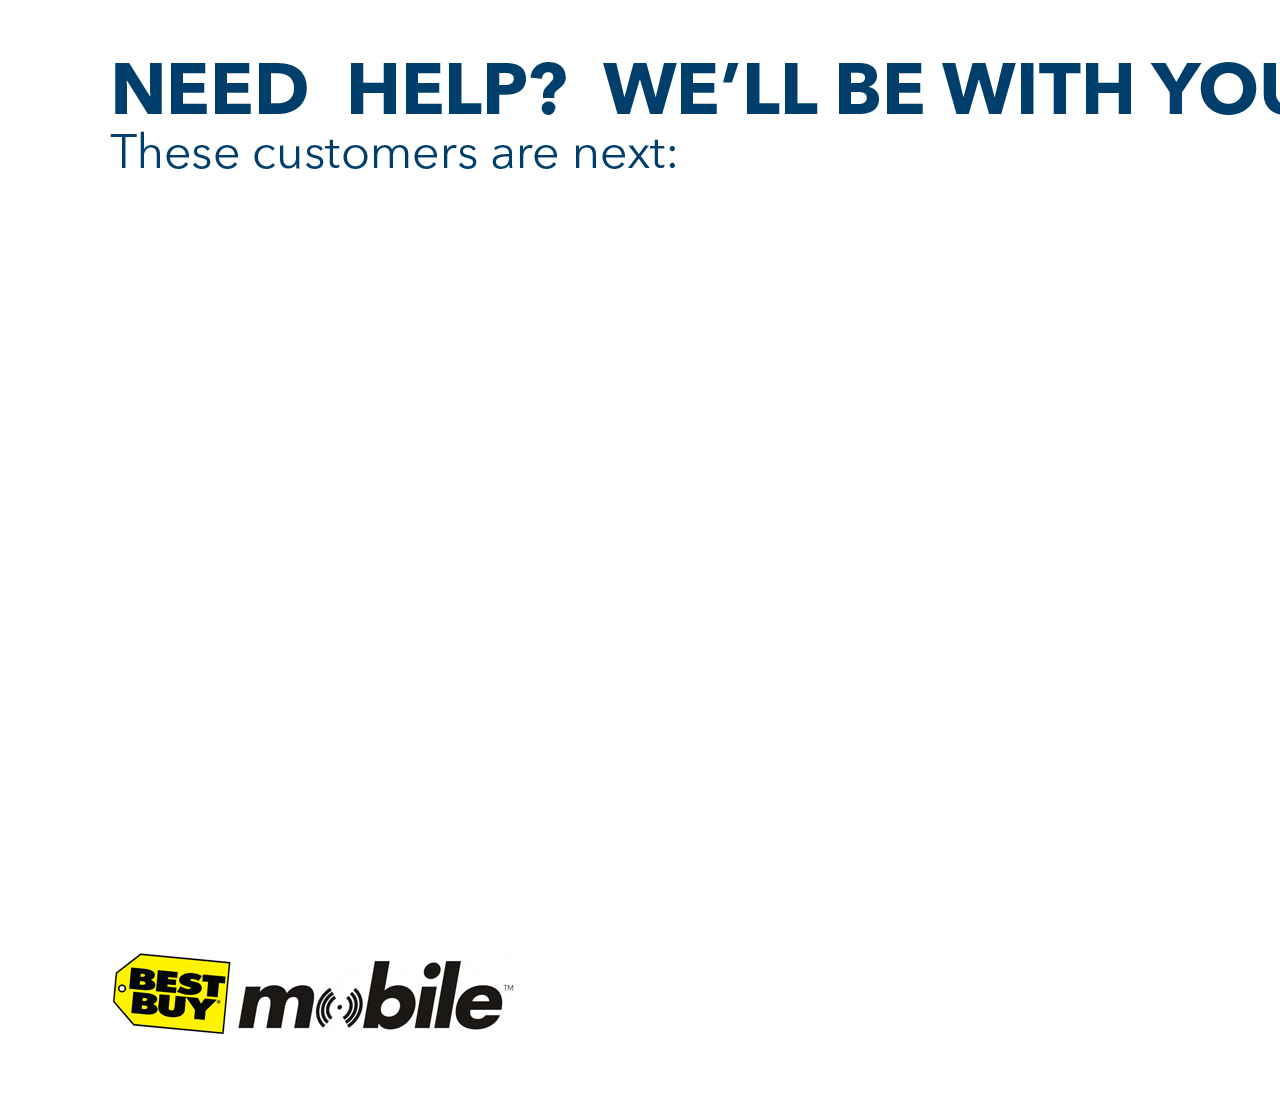
<file: 1.htm>
﻿<!DOCTYPE html PUBLIC "-//W3C//DTD XHTML 1.0 Transitional//EN" "http://www.w3.org/TR/xhtml1/DTD/xhtml1-transitional.dtd">
<html xmlns="http://www.w3.org/1999/xhtml">

<head>
<meta http-equiv="Content-Language" content="en-us" />
<meta http-equiv="Content-Type" content="text/html; charset=utf-8" />
<style type="text/css">
body {
				overflow:hidden;
}
.style1 {
				background-image: url('bbym%20checkin.png');
}
#frame { 
overflow: hidden;
position: relative;
width:1650px;
height:80	0px;
-ms-zoom: 1.25;
-moz-transform: scale(1.25);
-moz-transform-origin: 0px 0;
-o-transform: scale(1.25);
-o-transform-origin: 0 0;
-webkit-transform: scale(1.25);
-webkit-transform-origin: 0 0; 

}
</style>
</head>

<body style="margin-left: 0; margin-top: 0">

<table style="width: 1920px; height: 1080px">
				<tr>
								<td class="style1">
								<table style="width: 100%">
												<tr>
																<td style="width: 110px; height: 180px">
																&nbsp;</td>
																<td>&nbsp;</td>
												</tr>
												<tr>
																<td style="width: 110px; height: 760px">
																&nbsp;</td>
																<td style="width: 1000px" valign="top">
																<br />
																<iframe id="frame" src="https://bbym00161.github.io/" style="border:0px #ffffff none;" name="myiFrame" scrolling="no" frameborder="0" marginheight="0px" marginwidth="0px" height="700px" width="1000px"></iframe></td>
												</tr>
												<tr>
																<td style="width: 110px; height: 140px">
																&nbsp;</td>
																<td>&nbsp;</td>
												</tr>
								</table>
								</td>
				</tr>
</table>

</body>

</html>
</file>
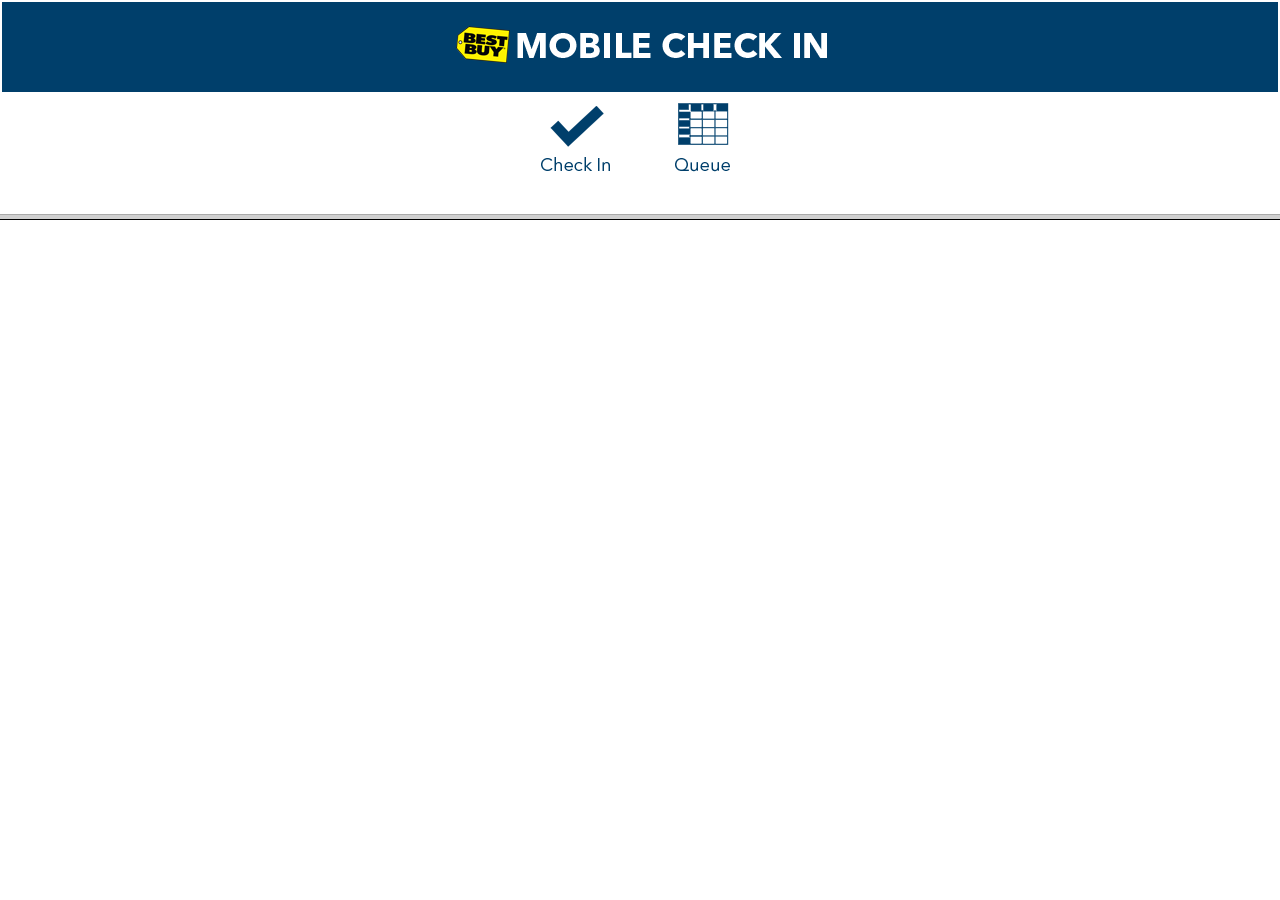
<file: 3.htm>
﻿<html>

<head>
<meta http-equiv="Content-Type" content="text/html; charset=utf-8">
<title>Untitled 1</title>
</head>

<frameset rows="24%,*">
				<frame name="top" src="navtop.htm">
				<frame name="bottom" src="https://docs.google.com/spreadsheets/d/1P2hdqUTbB_r-GUzuI96J4_2NivNK8daXWD-yOu5XUE0/edit?usp=sharing">
				<noframes>
				<body>

				<p>This page uses frames, but your browser doesn&#39;t support them.</p>

				</body>
				</noframes>
</frameset>

</html>
</file>
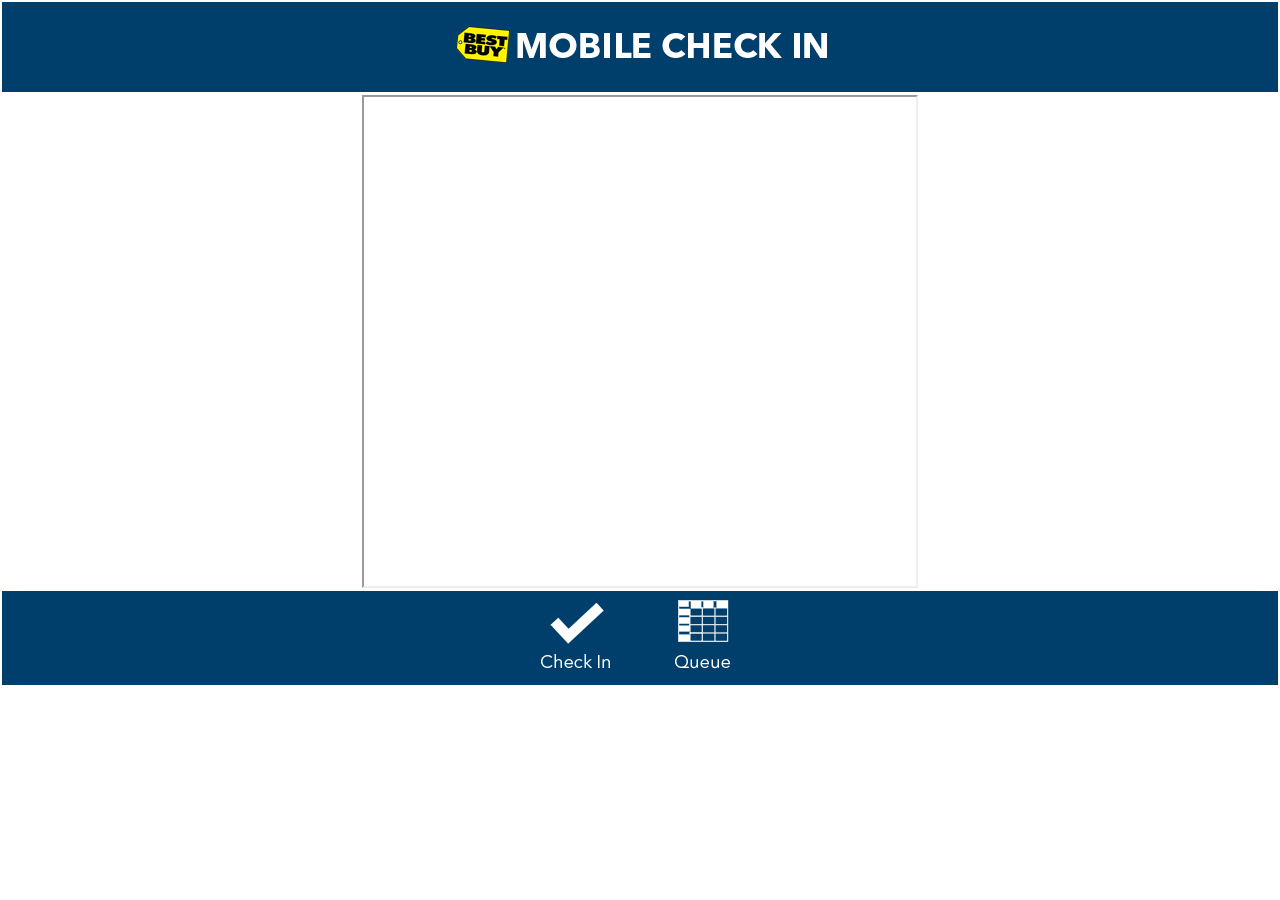
<file: checkin.htm>
﻿<!DOCTYPE html PUBLIC "-//W3C//DTD XHTML 1.0 Transitional//EN" "http://www.w3.org/TR/xhtml1/DTD/xhtml1-transitional.dtd">
<html xmlns="http://www.w3.org/1999/xhtml">

<head>
<meta http-equiv="Content-Language" content="en-us" />
<meta http-equiv="Content-Type" content="text/html; charset=utf-8" />
<style type="text/css">
.style2 {
				text-align: center;
				background-color: #003F6B;
}
.style3 {
				text-align: center;
}
.style4 {
				border-width: 0px;
}
</style>
<title>Best Buy Mobile Check In</title>
</head>

<body style="margin: 0">

<table style="width: 100%">
				<tr>
								<td class="style2">
								<a href="m.htm">
								<img alt="Mobile Check In" src="APP%20HEADER.png" width="417" height="88" class="style4" /></a></td>
				</tr>
				<tr>
								<td class="style3">
								<iframe name="I1" id="I1" src="https://docs.google.com/forms/d/e/1FAIpQLSfAiO4pEyG6XFYZ1trjMZNwwBuvEcAi1H_hd07q8pkJVNhPxw/viewform" target="_blank" style="width: 552px; height: 489px">
								Your browser does not support inline frames or is currently configured not to display inline frames.
								</iframe>
								<br />
								</td>
				</tr>
				<tr>
								<td class="style2">
								<img alt="Check In" src="checknav.png" width="88" height="88" />&nbsp;&nbsp;&nbsp;&nbsp;&nbsp;&nbsp;&nbsp;&nbsp;&nbsp;
								<a href="queue.htm">
								<img alt="Queue" src="queuenav.png" width="88" height="88" class="style4" /></a></td>
				</tr>
</table>

</body>

</html>
</file>
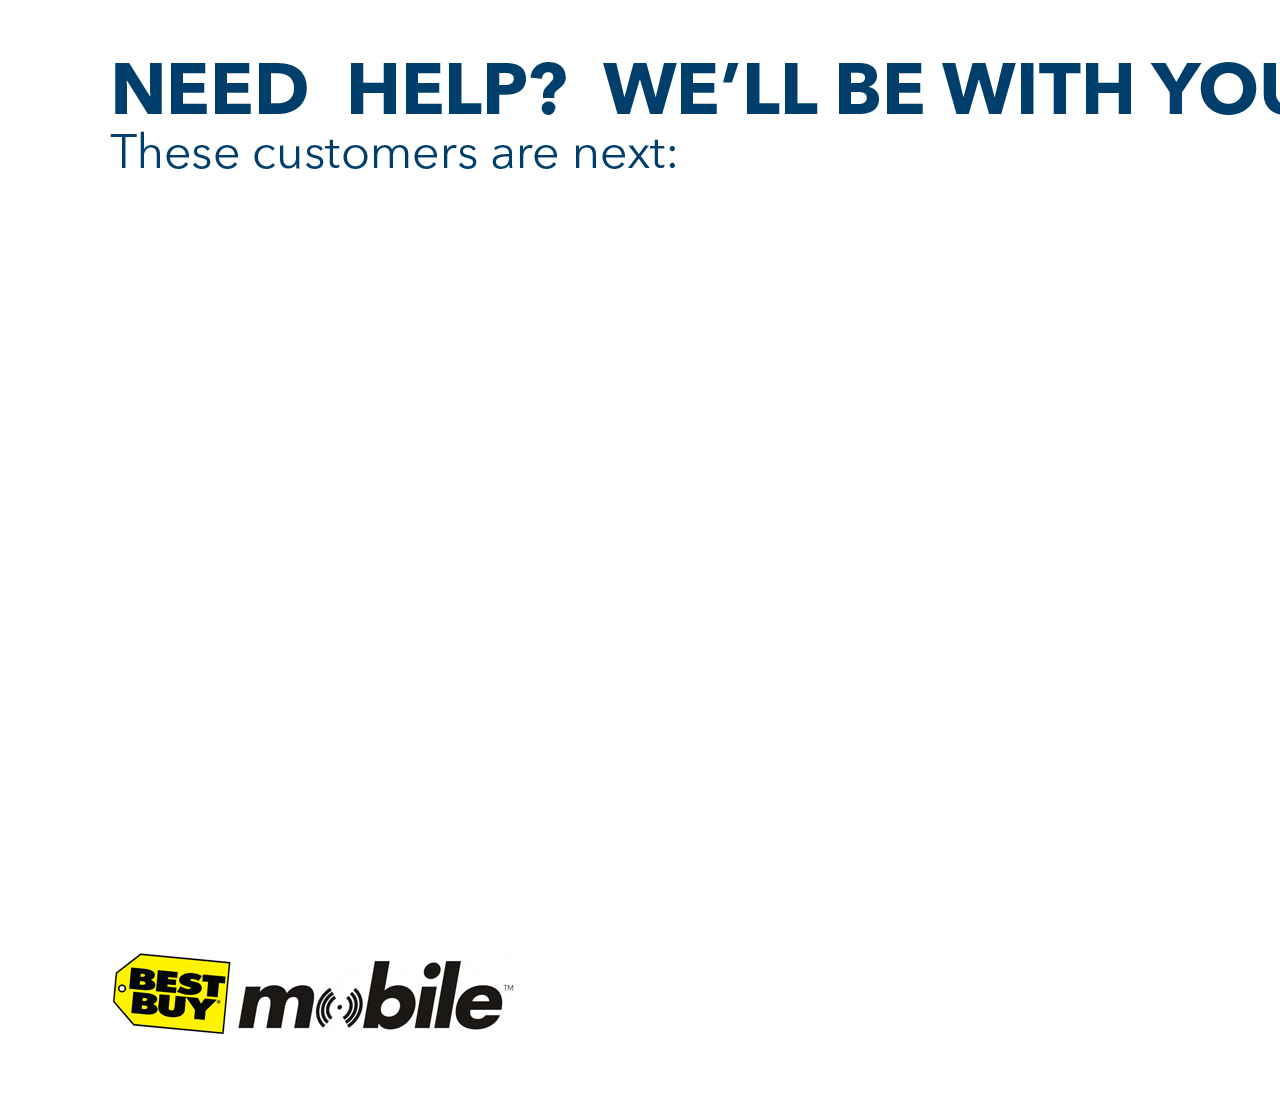
<file: default.htm>
﻿<!DOCTYPE html PUBLIC "-//W3C//DTD XHTML 1.0 Transitional//EN" "http://www.w3.org/TR/xhtml1/DTD/xhtml1-transitional.dtd">
<html xmlns="http://www.w3.org/1999/xhtml">

<head>
<meta http-equiv="Content-Language" content="en-us" />
<meta http-equiv="Content-Type" content="text/html; charset=utf-8" />
<META HTTP-EQUIV="refresh" CONTENT="300" />
<style type="text/css">
body {
				overflow:hidden;
}
.style1 {
				background-image: url('bbym%20checkin.png');
}
#frame { 
overflow: hidden;
position: relative;
width:1650px;
height:80	0px;
-ms-zoom: 1.25;
-moz-transform: scale(1.25);
-moz-transform-origin: 0px 0;
-o-transform: scale(1.25);
-o-transform-origin: 0 0;
-webkit-transform: scale(1.25);
-webkit-transform-origin: 0 0; 

}
</style>
</head>

<body style="margin-left: 0; margin-top: 0">

<table style="width: 1920px; height: 1080px">
				<tr>
								<td class="style1">
								<table style="width: 100%">
												<tr>
																<td style="width: 110px; height: 180px">
																&nbsp;</td>
																<td>&nbsp;</td>
												</tr>
												<tr>
																<td style="width: 110px; height: 760px">
																&nbsp;</td>
																<td style="width: 1000px" valign="top">
																<br />
																<iframe id="frame" src="https://bbym00161.github.io/iframe.htm" style="border:0px #ffffff none;" name="myiFrame" scrolling="no" frameborder="0" marginheight="0px" marginwidth="0px" height="700px" width="1000px"></iframe></td>
												</tr>
												<tr>
																<td style="width: 110px; height: 140px">
																&nbsp;</td>
																<td>&nbsp;</td>
												</tr>
								</table>
								</td>
				</tr>
</table>

</body>

</html>
</file>
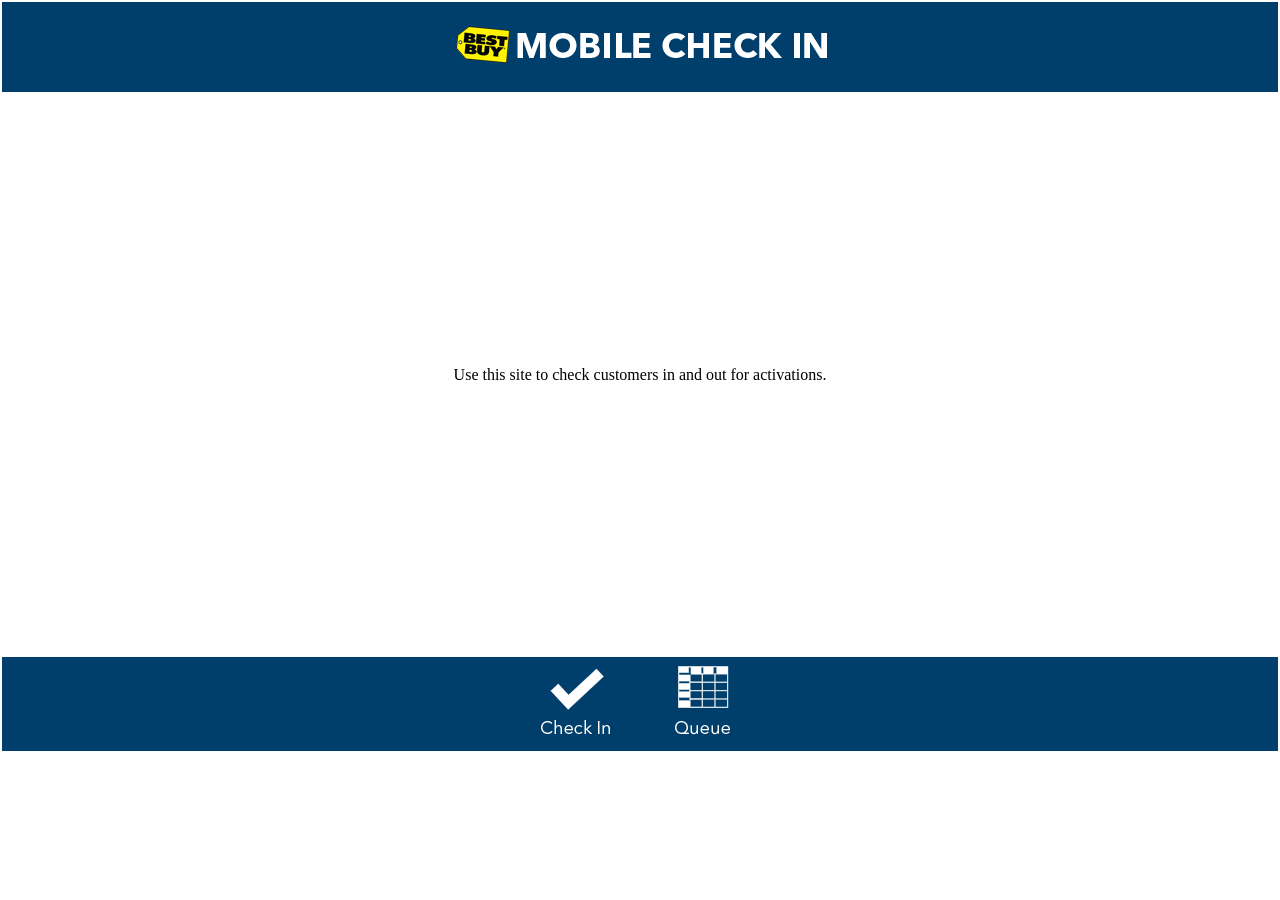
<file: m.htm>
﻿<!DOCTYPE html PUBLIC "-//W3C//DTD XHTML 1.0 Transitional//EN" "http://www.w3.org/TR/xhtml1/DTD/xhtml1-transitional.dtd">
<html xmlns="http://www.w3.org/1999/xhtml">

<head>
<meta http-equiv="Content-Language" content="en-us" />
<meta http-equiv="Content-Type" content="text/html; charset=utf-8" />
<style type="text/css">
.style2 {
				text-align: center;
				background-color: #003F6B;
}
.style3 {
				text-align: center;
}
.style4 {
				font-family: "Avenir Next for Best Buy";
}
.style5 {
				border-width: 0px;
}
</style>
<title>Best Buy Mobile Check In</title>
</head>

<body style="margin: 0">

<table style="width: 100%">
				<tr>
								<td class="style2" style="width: 100%">
								<img alt="Mobile Check In" src="APP%20HEADER.png" width="417" height="88" /></td>
				</tr>
				<tr>
								<td class="style3" style="width: 100%; height: 559px">
								<span class="style4">Use this site to check 
								customers in and out for activations.</span><br />
								</td>
				</tr>
				<tr>
								<td class="style2" style="width: 100%"><a href="checkin.htm">
								<img alt="Check In" src="checknav.png" width="88" height="88" class="style5" /></a>&nbsp;&nbsp;&nbsp;&nbsp;&nbsp;&nbsp;&nbsp;&nbsp;&nbsp;
								<a href="queue.htm">
								<img alt="Queue" src="queuenav.png" width="88" height="88" class="style5" /></a></td>
				</tr>
</table>

</body>

</html>
</file>
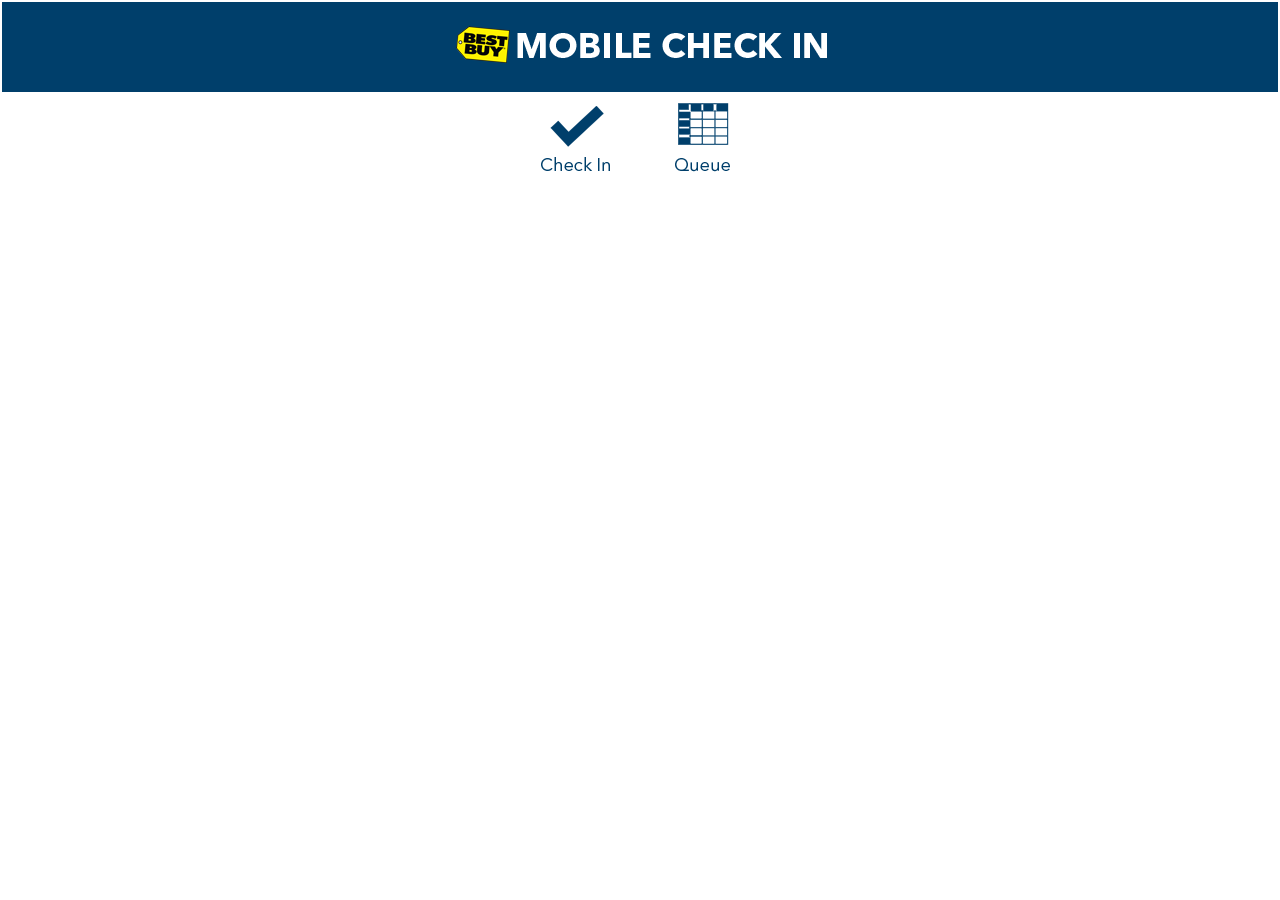
<file: navtop.htm>
﻿<!DOCTYPE html PUBLIC "-//W3C//DTD XHTML 1.0 Transitional//EN" "http://www.w3.org/TR/xhtml1/DTD/xhtml1-transitional.dtd">
<html xmlns="http://www.w3.org/1999/xhtml">

<head>
<meta http-equiv="Content-Language" content="en-us" />
<meta http-equiv="Content-Type" content="text/html; charset=utf-8" />
<title>Untitled 2</title>
<style type="text/css">
.style1 {
				text-align: center;
				background-color: #003F6B;
}
.style2 {
				text-align: center;
}
</style>
</head>

<body style="margin: 0">

<table style="width: 100%">
				<tr>
								<td class="style1">
								<img alt="Mobile Check In" src="APP%20HEADER.png" width="417" height="88" /></td>
				</tr>
				<tr>
								<td class="style2">
								<img alt="Check In" src="checknavw.png" width="88" height="88" />&nbsp;&nbsp;&nbsp;&nbsp;&nbsp;&nbsp;&nbsp;&nbsp;&nbsp;
								<img alt="Queue" src="queuenavw.png" width="88" height="88" /></td>
				</tr>
</table>

</body>

</html>
</file>
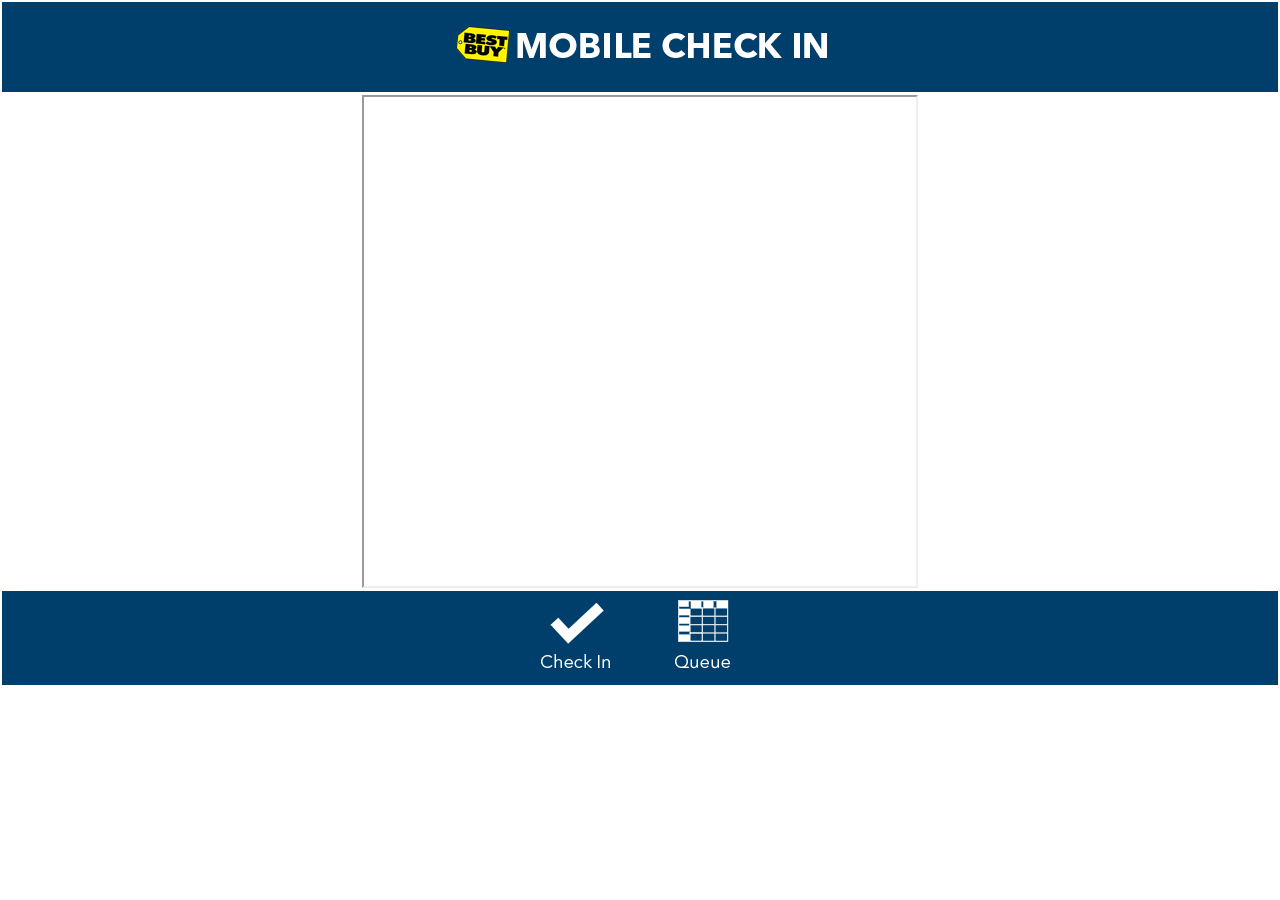
<file: queue.htm>
﻿<!DOCTYPE html PUBLIC "-//W3C//DTD XHTML 1.0 Transitional//EN" "http://www.w3.org/TR/xhtml1/DTD/xhtml1-transitional.dtd">
<html xmlns="http://www.w3.org/1999/xhtml">

<head>
<meta http-equiv="Content-Language" content="en-us" />
<meta http-equiv="Content-Type" content="text/html; charset=utf-8" />
<style type="text/css">
.style2 {
				text-align: center;
				background-color: #003F6B;
}
.style3 {
				text-align: center;
}
.style5 {
				border-width: 0px;
}
</style>
<title>Best Buy Mobile Check In</title>
</head>

<body style="margin: 0">

<table style="width: 100%">
				<tr>
								<td class="style2">
								<a href="m.htm">
								<img alt="Mobile Check In" src="APP%20HEADER.png" width="417" height="88" class="style5" /></a></td>
				</tr>
				<tr>
								<td class="style3">
								<iframe name="I1" id="I1" src="https://docs.google.com/spreadsheets/d/1P2hdqUTbB_r-GUzuI96J4_2NivNK8daXWD-yOu5XUE0/edit?usp=sharing" style="width: 552px; height: 489px">
								Your browser does not support inline frames or is currently configured not to display inline frames.
								</iframe>
								<br />
								</td>
				</tr>
				<tr>
								<td class="style2"><a href="checkin.htm">
								<img alt="Check In" src="checknav.png" width="88" height="88" class="style5" /></a>&nbsp;&nbsp;&nbsp;&nbsp;&nbsp;&nbsp;&nbsp;&nbsp;&nbsp;
								<img alt="Queue" src="queuenav.png" width="88" height="88" /></td>
				</tr>
</table>

</body>

</html>
</file>
